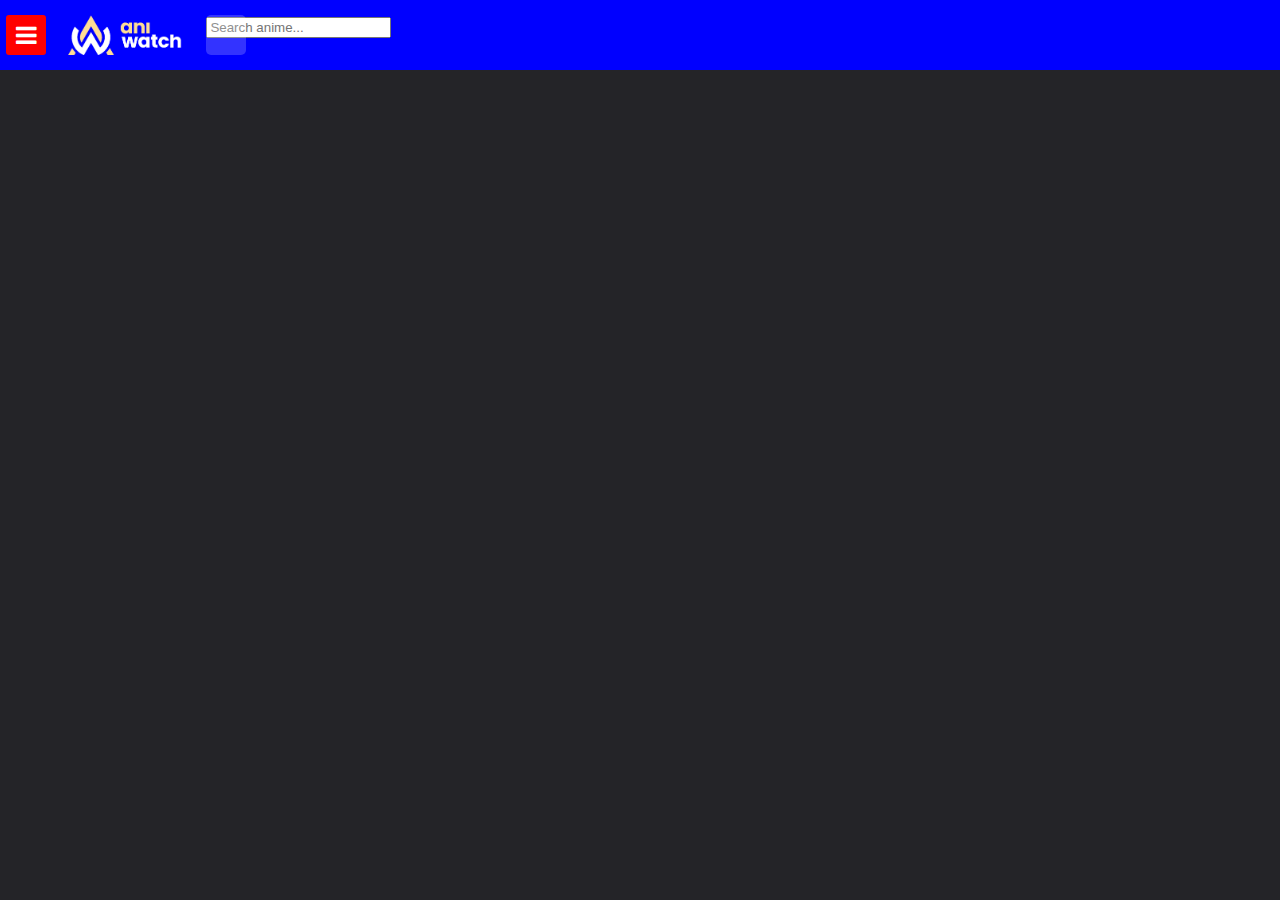
<file: home.html>
<!DOCTYPE html>
<html lang="en">
<!--corey do the media resizing -->

<head>
    <meta charset="UTF-8">
    <meta name="viewport" content="width=device-width, initial-scale=1.0">
    <title>Document</title>
    <link rel="stylesheet" href="https://cdnjs.cloudflare.com/ajax/libs/font-awesome/4.7.0/css/font-awesome.min.css">
    <style>
        #search {
            width: 400px;
            margin-top: 15px;
            margin-bottom: 15px;
            margin-left: 0;
            margin-right: 0;
            float: left;
        }

        .search-content {
            position: relative;
        }

        form {
            display: block;
            margin-top: 0em;
        }

        .search-content .filter-icon {
            height: 26px;
            cursor: pointer;
            line-height: 26px;
            font-size: .8em;
            background: #757575;
            color: #fff;
            padding: 0 6px;
            border-radius: 3px;
            position: absolute;
            right: 7px;
            top: 7px;
            z-index: 3
        }


        #wrapper {
            width: 100%;
            position: relative;
            margin: 0 auto;
            padding-top: 100px;
            overflow-y: hidden;
        }

        #header {
            background: #0000ff;
            height: 70px;
            position: fixed;
            top: 0;
            left: 0;
            right: 0;
            z-index: 102;
            padding: 0;
            backdrop-filter: blur(10px)
        }

        body {
            background: #242428;
            font-family: Poppins, Arial;
            color: #fff;
            font-size: 16px;
            line-height: 1.5em;
            font-weight: 300;
            padding: 0;
            margin: 0;
            -webkit-text-size-adjust: none
        }

        .container {
            max-width: 1800px;
            width: 100%;
        }

        #header .container {
            position: relative;
            padding-left: 15px
        }

        #mobile_menu {
            padding: 0;
            color: #fff;
            cursor: pointer;
            position: absolute;
            top: 15px;
            z-index: 4;
            width: 40px;
            height: 40px;
            text-align: center;
            top: 15px;
            left: 6px;
            border-radius: 3px;
            background-color: red;
        }

        #mobile_menu i {
            font-size: 24px;
            line-height: 40px;
            height: 40px;
            width: 21px;
        }

        .fa {
            font-weight: 400;
            -moz-osx-font-smoothing: grayscale;
            -webkit-font-smoothing: antialiased;
            display: inline-block;
            font-style: normal;
            font-variant: normal;
            text-rendering: auto;
            line-height: 1
        }

        #header #logo {
            display: block;
            height: 40px;
            margin: 15px 25px 15px 50px;
            float: left;
            z-index: 5;
        }

        a {
            color: #fff;
            text-decoration: none !important;
            outline: 0;
            background-color: transparent;
        }

        #header #logo img {
            height: 100% !important;
            width: auto !important;
        }

        img {
            vertical-align: middle;
            border-style: none;
        }

        div {
            display: block;
        }
        button, input {
            overflow: visible;
            margin: 0px;
            font-family: inherit;
        }

        @media screen and (max-width: 1599px) {

            #wrapper,
            .container {
                max-width: 100%;
            }

            #header #logo {
                margin-left: 50px;
                margin-right: 20px;
            }

            .container {
                padding-left: 15px;
            }

            #search {
                width: 360px;
            }

        }

        @media screen and (max-width: 1400px) {
            #mobile_menu {
                display: inline-block;
            }

            #header #logo {
                margin-left: 50px;
                margin-right: 20px;
            }

            #search {
                width: 290px;
                position: relative;
                left: auto;
                top: auto;
                float: left
            }

        }

        @media screen and (max-width: 1299px) {
            .search-content .filter-icon {
                width: 40px;
                text-align: center;
                border-radius: 5px;
                padding: 0;
                line-height: 40px;
                height: 40px;
                top: 0;
                left: 0;
                bottom: auto;
                font-size: 0;
                background: rgba(255, 255, 255, .2) !important;
            }
        }

        @media screen and (max-width: 575px) {
            #header {
                height: 50px;
                margin-bottom: 15px
            }

            #header #logo {
                position: fixed;
                margin-top: 8px;
                margin-bottom: 8px;
                margin-right: 0px;
                margin-left: 35px;
                height: 34px;
            }

            #mobile_menu {
                top: 5px;
            }
        }
    </style>
</head>

<body>
    <div id="wrapper">
        <div id="header" class="header-home">
            <div class="container">
                <div id="mobile_menu">
                    <i class="fa fa-bars"></i>
                </div>
                <a href="/AnimeReserve" id="logo">
                    <img src="Img/Aniwatchtologoas.png" alt="LOGO">
                </a>
                <div id="search">
                    <div class="search-content">
                        <form action="/search" autocomplete="off">
                            <a href="/filter" class="filter-icon">Filter</a>
                            <input type="text" class="form-control search-input" name="keyword"
                                placeholder="Search anime..." required>
                        </form>
                    </div>
                </div>
            </div>
        </div>
    </div>
</body>

</html>
</file>
